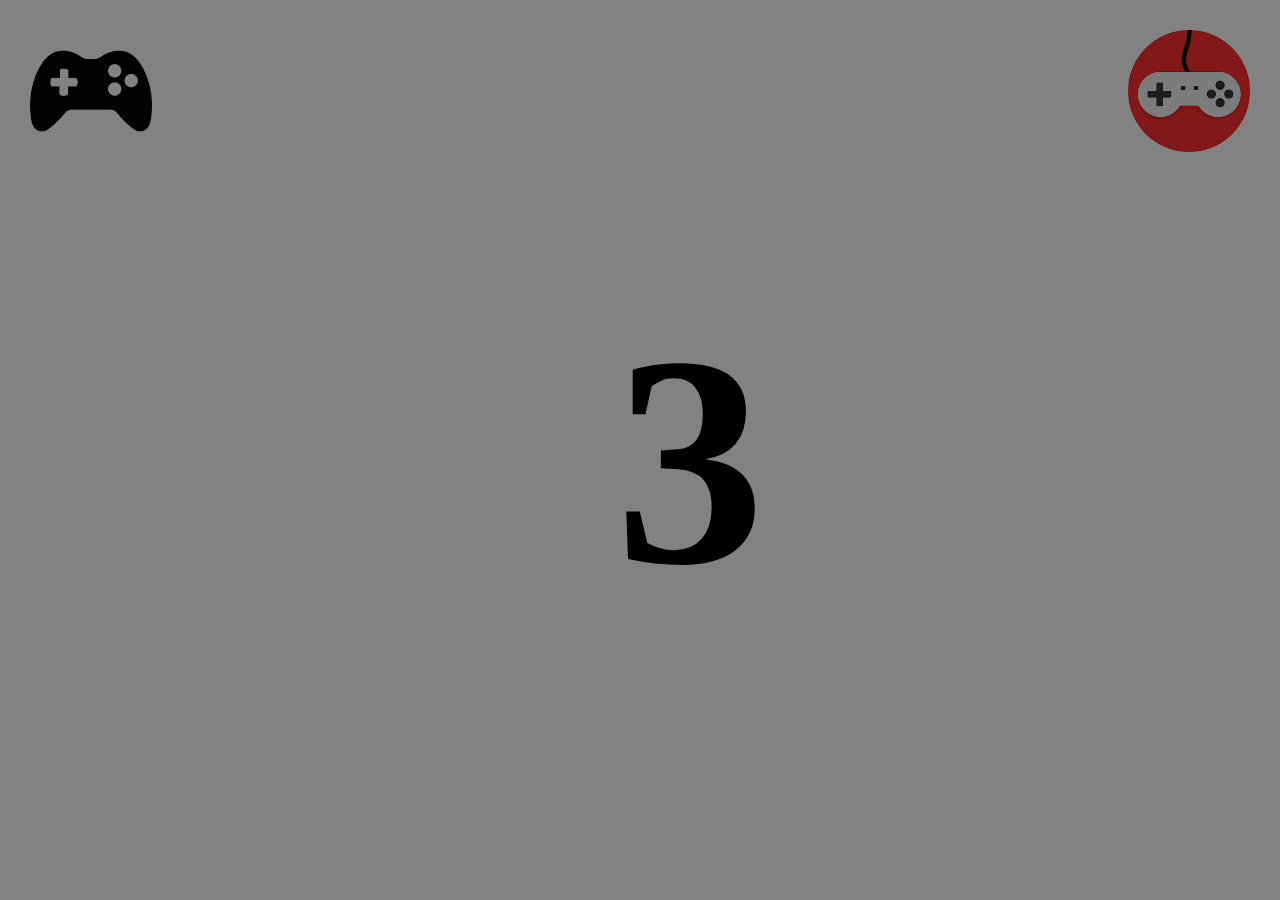
<file: index.html>
<!DOCTYPE html>
<html lang="en" >
<head>

  <meta charset="UTF-8">
  <title>Who becomes Zen?</title>
  <meta name="viewport" content="width=device-width, initial-scale=1.0">
  <link rel="stylesheet" href="normalize.css">
  <link href="https://cdn.jsdelivr.net/npm/bootstrap@5.3.2/dist/css/bootstrap.min.css" rel="stylesheet" integrity="sha384-T3c6CoIi6uLrA9TneNEoa7RxnatzjcDSCmG1MXxSR1GAsXEV/Dwwykc2MPK8M2HN" crossorigin="anonymous">
  <link rel="stylesheet" href="style.css">
 

</head>

<body>
    <div class="secondPage">
    <header> 
        <!-- icons in a container -->
        <section class="iconContainer">
        
            <div class="icon player1">
                <img src="imgs/download.png" class="playerImg" id="theIconPlayer1uses"/>
            </div>

            <div class="icon player2">
                <img src="imgs/download (1).png" class="playerImg" id="theIconPlayer2uses"/>
            </div>
        </section>

    </header>

    <main>
        <div class="hidingPage hidingEverything">
        <section class="aiCommand">
            <!-- the buttons that Ai will randomnly activate and players must follow -->
            <div class="Dpad Ai">
                <div class="pad Up"><img src="imgs/arrow.png" class="arrowImg Up" id="aiU"/></div>
                <div class="pad Right"><img src="imgs/arrow.png" class="arrowImg Right" id="aiR"/></div>
                <div class="pad Down"><img src="imgs/arrow.png" class="arrowImg Down" id="aiD"/></div>
                <div class="pad Left"><img src="imgs/arrow.png" class="arrowImg Left" id="aiL"/></div>
                <div class="Middle"><img src="imgs/kisspng-circle-shape-computer-icons-5aec596b087b34.9780264515254388270348.jpg" class="arrowImg Middle" id="aiM"/></div>
            </div>  

        </section>

        <section class="playerReactions">
            <!-- gifs that will play depending on the players dis/advantageous situation -->
            <div class="reaction player1">
                  <div id="giphy-results"></div>
            </div>
            <div class="reaction player2">
                  <div id="giphy-results"></div>
            </div>

        </section>

        <section class="playerDpads">
            <!-- Both players buttons that must match to the ai, quicker matching wins -->
            <div class="Dpad player1">
                <div class="pad Up"><img src="imgs/arrow.png" class="arrowImg Up" id="player1U"/></div>
                <div class="pad Right"><img src="imgs/arrow.png" class="arrowImg Right" id="player1R"/></div>
                <div class="pad Down"><img src="imgs/arrow.png" class="arrowImg Down" id="player1D"/></div>
                <div class="pad Left"><img src="imgs/arrow.png" class="arrowImg Left" id="player1L"/></div>
                <div class="Middle"><img src="imgs/kisspng-circle-shape-computer-icons-5aec596b087b34.9780264515254388270348.jpg" class="arrowImg Middle" id="player1M"/></div>
            </div>  

            <div class="Dpad player2">
                <div class="pad Up"><img src="imgs/arrow.png" class="arrowImg Up" id="player2U"/></div>
                <div class="pad Right"><img src="imgs/arrow.png" class="arrowImg Right" id="player2R"/></div>
                <div class="pad Down"><img src="imgs/arrow.png" class="arrowImg Down" id="player2D"/></div>
                <div class="pad Left"><img src="imgs/arrow.png" class="arrowImg Left" id="player2L"/></div>
                <div class="Middle"><img src="imgs/kisspng-circle-shape-computer-icons-5aec596b087b34.9780264515254388270348.jpg" class="arrowImg Middle" id="player2M"/></div>
            </div>

        </section>
        <section class="playerScores">
            <!-- keeps a tally of score and winrate of each player -->
            <div class="details player1">

                <div class="score player1">
                    <p class="labelScore">Score</p>
                    <p class="NumberScore">0</p>
                </div>

                <div class="win player1">
                    <p class="labelWin">Win</p>
                    <p class="NumberWin">0</p>
                </div>

            </div>
            <div class="details player2">

                <div class="win player2">
                    <p class="labelWin">Win</p>
                    <p class="NumberWin">0</p>
                </div>

                <div class="score player2">
                    <p class="labelScore">Score</p>
                    <p class="NumberScore">0</p>
                </div>

            </div>
        </section>
        <section class="bottomInputs">

            <div class="timeRemaining">00s</div>

            <!-- shows players who is winning and progress. Also can press the pause button -->
            <div class="SlidingScore">
                <input type="range" min="0" max="10000" step="50" class="slider" id="myRange" orient="vertical"> 
            </div>

            <div class="pause">
                <button class="mainMenu" id="pauseBtn">pause</button>
            </div>



        </section>
        </div>
        
        <section class="theHiders">

            <div class="countdown">
                <h2 class="numDown">3</h2>
            </div>

            <div class="player1Won">
                <div class="player1Victory"><h3>You are zen!!!</h3><p>Congrats on winning!</p></div>
                <div class="player2Loss"><h3>Truly you are monkey</h3><p>try better next time</p></div>
            </div>

            <div class="player2Won">
                <div class="player1Victory"><h3>Truly you are monkey</h3><p>try better next time</p></div>
                <div class="player2Loss"><h3>You are zen!!!</h3><p>Congrats on winning!</p></div>
            </div>

            <div class="playerTie">
                <div class="player1Tie"><h3>It's a tie</h3><p>Congrats on a match well played</p></div>
                <div class="player2Tie"><h3>It's a tie</h3><p>Congrats on a match well played</p></div>
            </div>

        </section>

    </main>

</div>
    <script src="https://cdn.jsdelivr.net/npm/bootstrap@5.3.2/dist/js/bootstrap.bundle.min.js" integrity="sha384-C6RzsynM9kWDrMNeT87bh95OGNyZPhcTNXj1NW7RuBCsyN/o0jlpcV8Qyq46cDfL" crossorigin="anonymous"></script>
    <script  src="./script.js"></script>
    <script  src="./fortesting.js"></script>

</body>

</html>
</file>
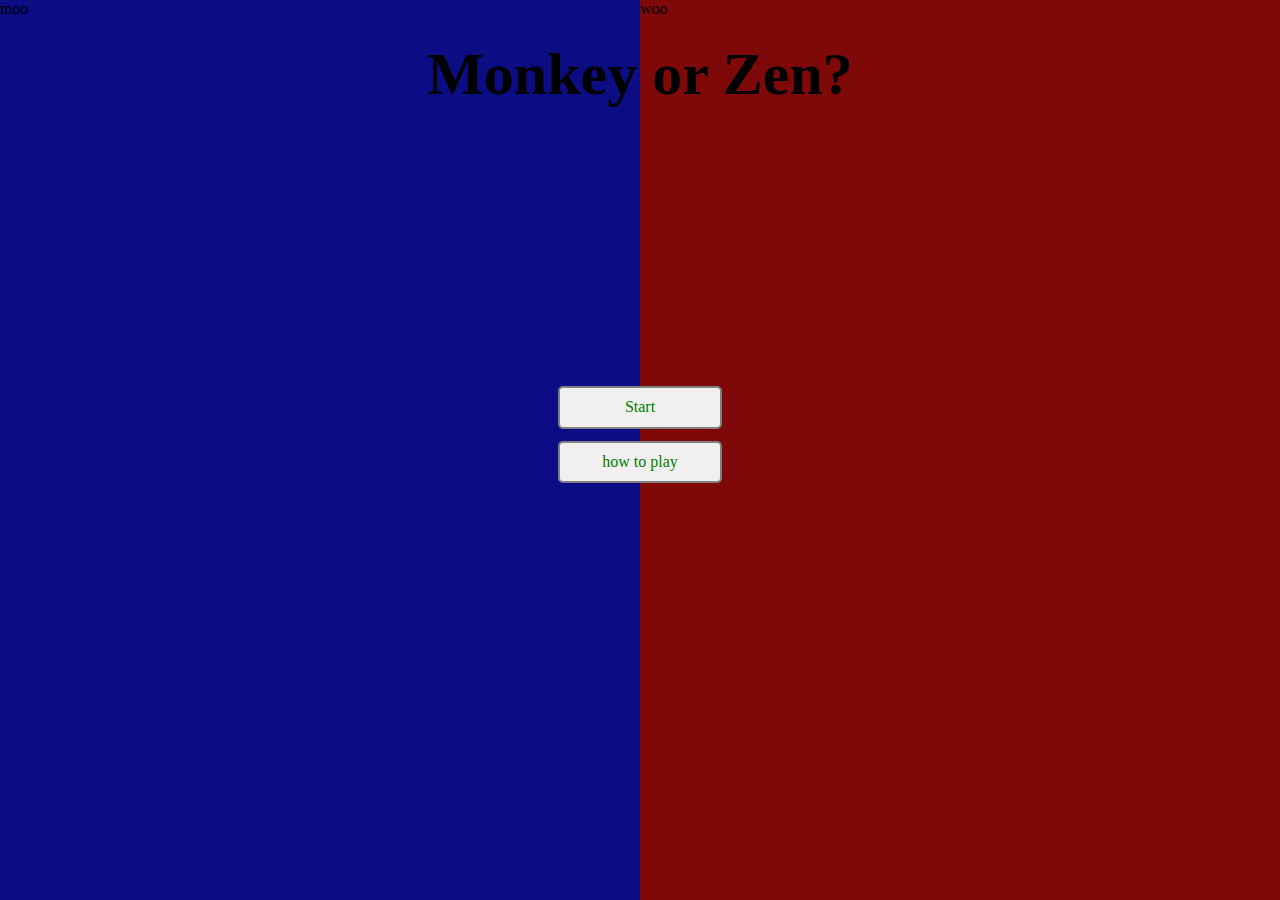
<file: start.html>
<!DOCTYPE html>
<html lang="en" >
<head>

  <meta charset="UTF-8">
  <title>Monkey or Zen?</title>
  <meta name="viewport" content="width=device-width, initial-scale=1.0">
  <link rel="stylesheet" href="normalize.css">
  <link href="https://cdn.jsdelivr.net/npm/bootstrap@5.3.2/dist/css/bootstrap.min.css" rel="stylesheet" integrity="sha384-T3c6CoIi6uLrA9TneNEoa7RxnatzjcDSCmG1MXxSR1GAsXEV/Dwwykc2MPK8M2HN" crossorigin="anonymous">
  <link rel="stylesheet" href="style.css">
  <!-- <link rel="stylesheet" href="style.css"> -->

</head>
<body>
    <section class="firstPage">

    


    <section class="startDisplay">
        <div class="firstColumn">moo</div>
        <div class="secondColumn">woo</div>
    </section>

    <section class="actualInteraction">

        <h1>Monkey or Zen?</h1>
        <div class="beginningChoices">
            <a href="#" class="startBtn" id="startGame">Start</a>
            <a href="#" class="startBtn" id="howToPlay">how to play</a>
        </div>

    </section>

    
    <section class="startOptions" id="modalOptions">    
        <div class="modal-content">
        <div class="xDiv"><img src="imgs/Red-x.png" class="xImg"/></div>
        <p>Choose Game Mode:</p>
        <select class="form-select" aria-label="Default select example" id="form1">
            <option value="1">Focused Monkinator</option>
        </select>
        <p>Pick level Of Difficulty:</p>
        <select class="form-select" aria-label="Default select example2" id="form2">
            <option value="1">Easy</option>
            <option value="2">Normal</option>
            <option value="3">Hard</option>
        </select>
        <p>Time till the clock runs out:</p>
        <select class="form-select" aria-label="Default select example3" id="form3">
            <option value="1">1 min</option>
            <option value="2">2 min</option>
            <option value="3">4 min</option>
        </select>

        
        <p>Player1: Choose Your Icon</p>
        <div class="choosingIcon1" id="player1ChoosingIcon">
            <img src="imgs/icon-zen1.png" alt="Icon 1.1" class="icon0" id="icon1-1"/>
            <img src="imgs/icon-zen2.png" alt="Icon 2.1" class="icon0" id="icon2-1"/>
            <img src="imgs/icon-zen3.png" alt="Icon 3.1" class="icon0" id="icon3-1"/>
        </div>

        <p>Player2: Choose Your Icon</p>
        <div class="choosingIcon2" id="player2ChoosingIcon">
            <img src="imgs/icon-monkey1.png" alt="Icon 1.2" class="icon2" id="icon1-2"/>
            <img src="imgs/icon-monkey2.png" alt="Icon 2.2" class="icon2" id="icon2-2"/>
            <img src="imgs/icon-monkey3.png" alt="Icon 3.2" class="icon2" id="icon3-2"/>
        
        </div>
        <button id="cancelBtn" class="menuBtn">Close</button>
        <button id="submitBtn" class="menuBtn">Play!</button>
    </div>
    </section>
</section>

    <script src="https://cdn.jsdelivr.net/npm/bootstrap@5.3.2/dist/js/bootstrap.bundle.min.js" integrity="sha384-C6RzsynM9kWDrMNeT87bh95OGNyZPhcTNXj1NW7RuBCsyN/o0jlpcV8Qyq46cDfL" crossorigin="anonymous"></script>
    <script  src="./forStart.js"></script>

</body>

</html>

<!-- 
<div class="startOptions">
    <select class="form-select" aria-label="Default select example">
        <option selected>Game Mode</option>
        <option value="1">One</option>
        <option value="2">Two</option>
        <option value="3">Three</option>
    </select> -->
</file>
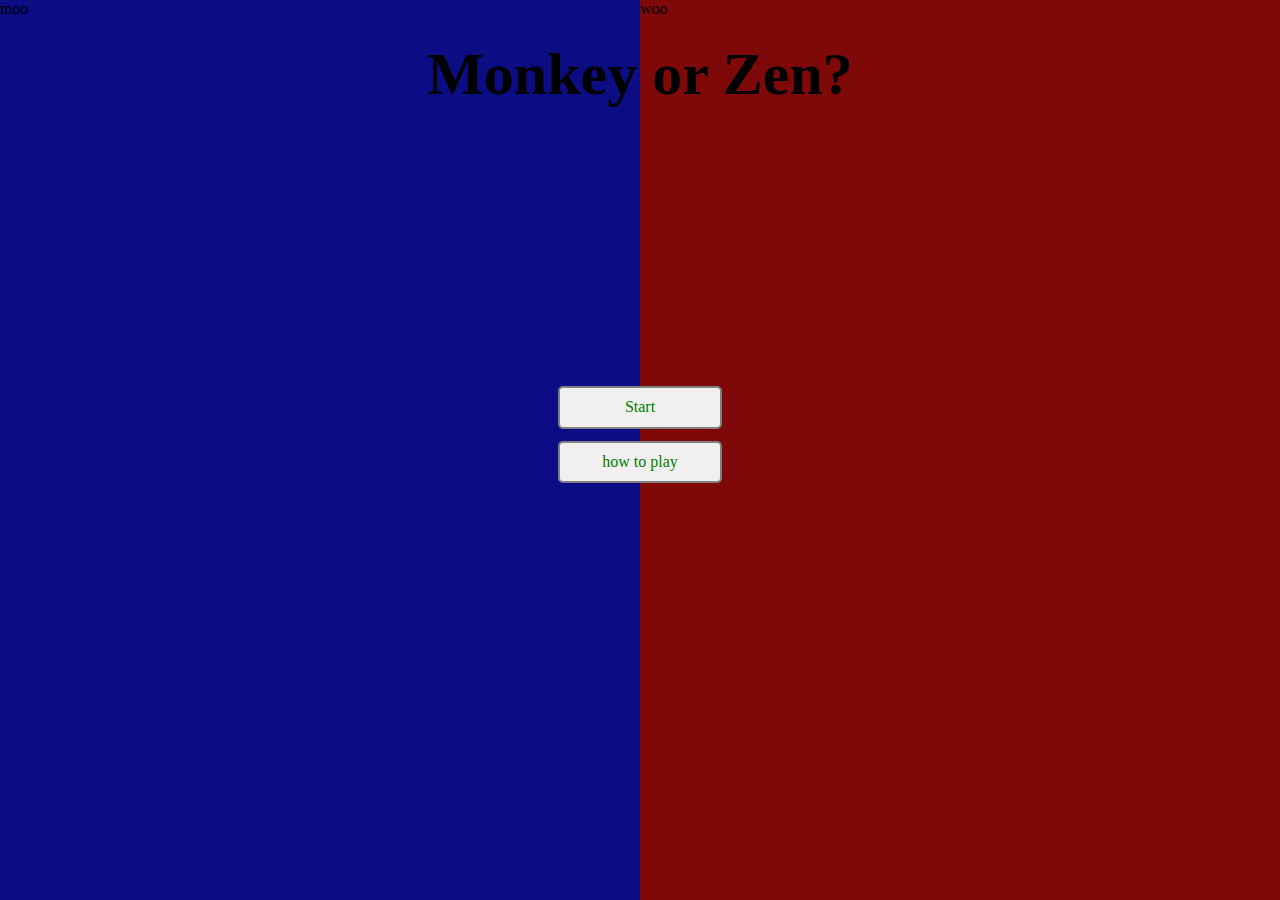
<file: twoPage(proto).html>
<!DOCTYPE html>
<html lang="en" >
<head>

  <meta charset="UTF-8">
  <title>Monkey or Zen?</title>
  <meta name="viewport" content="width=device-width, initial-scale=1.0">
  <link rel="stylesheet" href="normalize.css">
  <link href="https://cdn.jsdelivr.net/npm/bootstrap@5.3.2/dist/css/bootstrap.min.css" rel="stylesheet" integrity="sha384-T3c6CoIi6uLrA9TneNEoa7RxnatzjcDSCmG1MXxSR1GAsXEV/Dwwykc2MPK8M2HN" crossorigin="anonymous">
  <link rel="stylesheet" href="style.css">
  <!-- <link rel="stylesheet" href="style.css"> -->

</head>
<body>
    <section class="firstPage">

    <section class="startDisplay">
        <div class="firstColumn">moo</div>
        <div class="secondColumn">woo</div>
    </section>

    <section class="actualInteraction">

        <h1>Monkey or Zen?</h1>
        <div class="beginningChoices">
            <a href="#" class="startBtn" id="startGame">Start</a>
            <a href="#" class="startBtn" id="howToPlay">how to play</a>
        </div>

    </section>
    </section>
    
    <section class="startOptions" id="modalOptions">    
        <div class="modal-content">
        <div class="xDiv"><img src="imgs/Red-x.png" class="xImg"/></div>
        <p>Choose Game Mode:</p>
        <select class="form-select" aria-label="Default select example" id="form1">
            <option value="1">Focused Monkinator</option>
        </select>
        <p>Pick level Of Difficulty:</p>
        <select class="form-select" aria-label="Default select example2" id="form2">
            <option value="1">Easy</option>
            <option value="2">Normal</option>
            <option value="3">Hard</option>
        </select>
        <p>Time till the clock runs out:</p>
        <select class="form-select" aria-label="Default select example3" id="form3">
            <option value="1">1 min</option>
            <option value="2">2 min</option>
            <option value="3">4 min</option>
        </select>

        
        <p>Player1: Choose Your Icon</p>
        <div class="choosingIcon1" id="player1ChoosingIcon">
            <img src="imgs/icon-zen1.png" alt="Icon 1.1" class="icon0" id="icon1-1"/>
            <img src="imgs/icon-zen2.png" alt="Icon 2.1" class="icon0" id="icon2-1"/>
            <img src="imgs/icon-zen3.png" alt="Icon 3.1" class="icon0" id="icon3-1"/>
        </div>

        <p>Player2: Choose Your Icon</p>
        <div class="choosingIcon2" id="player2ChoosingIcon">
            <img src="imgs/icon-monkey1.png" alt="Icon 1.2" class="icon2" id="icon1-2"/>
            <img src="imgs/icon-monkey2.png" alt="Icon 2.2" class="icon2" id="icon2-2"/>
            <img src="imgs/icon-monkey3.png" alt="Icon 3.2" class="icon2" id="icon3-2"/>
        
        </div>
        <button id="cancelBtn" class="menuBtn">Close</button>
        <button id="submitBtn" class="menuBtn">Play!</button>
    </div>
    </section>
</section>
<div class="secondPage">
    <header> 
        <!-- icons in a container -->
        <section class="iconContainer">
        
            <div class="icon player1">
                <img src="imgs/download.png" class="playerImg" id="theIconPlayer1uses"/>
            </div>

            <div class="icon player2">
                <img src="imgs/download (1).png" class="playerImg" id="theIconPlayer2uses"/>
            </div>
        </section>

    </header>

    <main>
        <div class="hidingPage hidingEverything">
        <section class="aiCommand">
            <!-- the buttons that Ai will randomnly activate and players must follow -->
            <div class="Dpad Ai">
                <div class="pad Up"><img src="imgs/arrow.png" class="arrowImg Up" id="aiU"/></div>
                <div class="pad Right"><img src="imgs/arrow.png" class="arrowImg Right" id="aiR"/></div>
                <div class="pad Down"><img src="imgs/arrow.png" class="arrowImg Down" id="aiD"/></div>
                <div class="pad Left"><img src="imgs/arrow.png" class="arrowImg Left" id="aiL"/></div>
                <div class="Middle"><img src="imgs/kisspng-circle-shape-computer-icons-5aec596b087b34.9780264515254388270348.jpg" class="arrowImg Middle" id="aiM"/></div>
            </div>  

        </section>

        <section class="playerReactions">
            <!-- gifs that will play depending on the players dis/advantageous situation -->
            <div class="reaction player1">
                  <div id="giphy-results"></div>
            </div>
            <div class="reaction player2">
                  <div id="giphy-results"></div>
            </div>

        </section>

        <section class="playerDpads">
            <!-- Both players buttons that must match to the ai, quicker matching wins -->
            <div class="Dpad player1">
                <div class="pad Up"><img src="imgs/arrow.png" class="arrowImg Up" id="player1U"/></div>
                <div class="pad Right"><img src="imgs/arrow.png" class="arrowImg Right" id="player1R"/></div>
                <div class="pad Down"><img src="imgs/arrow.png" class="arrowImg Down" id="player1D"/></div>
                <div class="pad Left"><img src="imgs/arrow.png" class="arrowImg Left" id="player1L"/></div>
                <div class="Middle"><img src="imgs/kisspng-circle-shape-computer-icons-5aec596b087b34.9780264515254388270348.jpg" class="arrowImg Middle" id="player1M"/></div>
            </div>  

            <div class="Dpad player2">
                <div class="pad Up"><img src="imgs/arrow.png" class="arrowImg Up" id="player2U"/></div>
                <div class="pad Right"><img src="imgs/arrow.png" class="arrowImg Right" id="player2R"/></div>
                <div class="pad Down"><img src="imgs/arrow.png" class="arrowImg Down" id="player2D"/></div>
                <div class="pad Left"><img src="imgs/arrow.png" class="arrowImg Left" id="player2L"/></div>
                <div class="Middle"><img src="imgs/kisspng-circle-shape-computer-icons-5aec596b087b34.9780264515254388270348.jpg" class="arrowImg Middle" id="player2M"/></div>
            </div>

        </section>
        <section class="playerScores">
            <!-- keeps a tally of score and winrate of each player -->
            <div class="details player1">

                <div class="score player1">
                    <p class="labelScore">Score</p>
                    <p class="NumberScore">0</p>
                </div>

                <div class="win player1">
                    <p class="labelWin">Win</p>
                    <p class="NumberWin">0</p>
                </div>

            </div>
            <div class="details player2">

                <div class="win player2">
                    <p class="labelWin">Win</p>
                    <p class="NumberWin">0</p>
                </div>

                <div class="score player2">
                    <p class="labelScore">Score</p>
                    <p class="NumberScore">0</p>
                </div>

            </div>
        </section>
        <section class="bottomInputs">

            <div class="timeRemaining">00s</div>

            <!-- shows players who is winning and progress. Also can press the pause button -->
            <div class="SlidingScore">
                <input type="range" min="0" max="10000" step="50" class="slider" id="myRange" orient="vertical"> 
            </div>

            <div class="pause">
                <button class="mainMenu" id="pauseBtn">pause</button>
            </div>



        </section>
        </div>
        
        <section class="theHiders">

            <div class="countdown">
                <h2 class="numDown">3</h2>
            </div>

            <div class="player1Won">
                <div class="player1Victory"><h3>You are zen!!!</h3><p>Congrats on winning!</p></div>
                <div class="player2Loss"><h3>Truly you are monkey</h3><p>try better next time</p></div>
            </div>

            <div class="player2Won">
                <div class="player1Victory"><h3>Truly you are monkey</h3><p>try better next time</p></div>
                <div class="player2Loss"><h3>You are zen!!!</h3><p>Congrats on winning!</p></div>
            </div>

            <div class="playerTie">
                <div class="player1Tie"><h3>It's a tie</h3><p>Congrats on a match well played</p></div>
                <div class="player2Tie"><h3>It's a tie</h3><p>Congrats on a match well played</p></div>
            </div>

        </section>


    </main>

</div>





    <script src="https://cdn.jsdelivr.net/npm/bootstrap@5.3.2/dist/js/bootstrap.bundle.min.js" integrity="sha384-C6RzsynM9kWDrMNeT87bh95OGNyZPhcTNXj1NW7RuBCsyN/o0jlpcV8Qyq46cDfL" crossorigin="anonymous"></script>
    <script  src="./twoPage(proto).js"></script>




    
</body>

</html>
</file>
<file: style.css>
/* for first page */
.startDisplay {

}


  .firstColumn,
  .secondColumn {
    position: absolute;
    top: 0;
    bottom: 0;
    width: 50%;
  }
  
  .firstColumn {
    background-color: rgb(12, 12, 133);
    left: 0;
  }
  
  .secondColumn {
    background-color: #7f0909; 
    right: 0;
  }

  .mainBehind {
    position: absolute;
    top: 0;
    bottom: 0;
    width: 100%;
    z-index: -1;
  }



  .background-video {
    width: 100%;
    height: 100%;
    object-fit: cover;
  } 

  .background-src {
    /* width:100%;
    height:100%; */
  }


  .becomeMonkey {
    position: relative;
    top: 10px;
    left: -70px;
    color: rgb(4, 4, 80);
  }

  .becomeZen {
    position: relative;
    top: 10px;
    left: -10px;
    color:rgb(235, 177, 235);
  }

.actualInteraction {
    display: flex;
    justify-content: center;
    align-items: center;
    height: 100vh;
    flex-direction: column;
    z-index: 10;
}


.actualInteraction > h1 {
    font-size: 60px;
    z-index: 4;
}

.beginningChoices {
    display: flex;
    justify-content: center;
    align-items: center;
    height: 100vh;
    flex-direction: column;
    position: relative;
    top: -10%;   
    
}

.beginningChoices > a {
    color: green;
    background-color: #f1efef;
    text-align: center;
}


.beginningChoices > a:Hover {
    background-color: aquamarine;
}

.startBtn {
    text-decoration: none;
    border: 2px solid gray;
    border-radius: 5px;
    padding:10px;
    width: 140px;
    margin:6px;
}

.startOptions {
    /* display: none; */
    position: fixed;
    z-index: 2;
    left: 0;
    top: 0;
    width: 100%;
    height: 100%;
    overflow: auto;
    display: none;
    justify-content: center;
    padding-left: 50px;
    padding-right: 50px;
    background-color: rgb(117, 243, 201,0.5);
}

@media (max-width:800px) {
    .startOptions  {
        /* height: 400px; */
    }
}

.startOptions > * {
    background-color: #fefefe;
    border: 3px solid #888;
    height: 100%;
}

.modal-content {
    display: grid;
    grid-template-columns: 100px 300px;
    grid-template-rows: 70px 70px 70px 70px 70px 70px;
    gap: 10px;
    background-color: #fff;
    width: 450px;
    max-width: 100%;
    margin: 60px auto;
    padding:10px;
}

.xDiv {
    position: absolute;
    padding: 2em;
    left: 90%;
    top: -6%;
    transform: translateX(-50%);
    
}

.xImg {
    width: 70px;
    height: 70px;
    cursor: pointer;
}

.secondOption {
    /* display: none; */
    position: fixed;
    z-index: 18;
    left: 0;
    top: 0;
    width: 100%;
    height: 100%;
    overflow: auto;
    display: none;
    padding: 40px;
    justify-content: center;
    padding-left: 50px;
    padding-right: 50px;
    background-color: rgb(117, 243, 201,0.5);
}

.secondOption > * {
    background-color: #fefefe;
    border: 3px solid #888;
    height: 100%;
}



.modal-content2 {
    background-color: #fff;
    width: 450px;
    max-width: 100%;
    margin: 60px auto;
    padding:10px;
}

.modal-content2 > p {
    position: relative;
    top:-10%
}

.xDiv2 {
    position: relative;
    /* padding: 2em; */
    left: 70%;
    top: 13%;
    transform: translateX(-50%);
    left: 135%;
    top: -0.5%;
}

.xImg2 {
    width: 70px;
    height: 70px;
    cursor: pointer;

}



.instruction {
    position: relative;
    top: -15%;
    left: -8%;
    width: 275px;
    height: 190px;
    display: block;
    margin-left: auto;
    margin-right: auto;
    
}

.whiteBoard {
    width: 100%;
    height: 100%;
}




.choosingIcon1,
.choosingIcon2 {
  display: flex;
  align-items: center;
}   

.icon0,
.icon2 {
  width: 50px;
  height: 50px;
  margin-right: 10px;
  cursor: pointer;
  border: 2px solid transparent;
}

.icon0.selected,
.icon2.selected  {
  border: 5px solid blue;
  border-radius: 20px;
}

.icon2.selected {
    border: 5px solid red;
}

.modal h2 {
    margin-top: 0;
  }
  
  .modal button {
    margin-top: 10px;
  }

.form-select {
   width: 80%;
   cursor: pointer;
}



/*  */



.timeRemaining {
    color:aliceblue;
    font-size: 30px;
}



.iconContainer {
    display: flex;
    justify-content: space-between;
    /* creates distance between icons */
    margin:30px;
}

.icon {
    display: block;
    max-width: 10%; 
    /* max width adjusts the size of icon */
}

.playerImg {
    max-width: 100%;
    max-height: 100%;
    border-radius: 10px;
    /* fills the container .icon */
}







/* sets up Dpad for all */
.Dpad {
    display: grid;
    grid-template-columns: 30% 30% 30%;
    grid-template-rows: 40% 40% 40% ;
    max-width: 20%;
    text-align: center;
    justify-content: space-evenly;
    justify-items: center;
    align-content: space-evenly;
    align-items: center;
    position: relative;
    /* solves the issue of dpad not getting clicked cause overlayed by others */
    z-index: 30;     
}

.Dpad.Ai {
    margin: 0 auto 0 auto;
    position: relative;
    top: -100px;
}

.Dpad.Ai > .pad > .arrowImg {
    pointer-events:none
}

.pad {
    border-radius: 5px;
}

@media (max-width:850px) {
    .pad{
        width: 60px;
    }
}

.pad.Up {
    grid-column-start: 2;
    grid-row-start: 1;
    
}

.pad.Right {
    grid-column-start: 3;
    grid-row-start: 2;
}

@media (max-width:850px) {
    .pad.Right{
        margin-left: 20px;
    }
}

@media (max-width:850px) {
    .pad.Left{
        margin-right: 20px;
    }
}

@media (max-width:650px) {
    .pad.Right{
        margin-left: 40px;
    }
}

@media (max-width:650px) {
    .pad.Left{
        margin-right: 40px;
    }
}




.pad.Down {
    grid-column-start: 2;
    grid-row-start: 3;
}

.pad.Left {
    grid-column-start: 1;
    grid-row-start: 2;
}

.Middle {
    grid-column-start: 2;
    grid-row-start: 2;
    width: 100%;
}






/* pad photos and design */

.arrowImg{
    border-radius: 30px;
    cursor: pointer;
}

.arrowImg.Up {
    transform: rotate(270deg);
    max-width: 80%;
    max-height: 80%;
    filter: invert(14%) sepia(36%) saturate(3301%) hue-rotate(338deg) brightness(92%) contrast(71%);
    /* color to be changed to after getting clicked */
    /* filter: invert(13%) sepia(84%) saturate(6748%) hue-rotate(359deg) brightness(111%) contrast(112%); */
}

.arrowImg.Right {
    max-width: 80%;
    max-height: 80%;
    filter: invert(33%) sepia(20%) saturate(1313%) hue-rotate(21deg) brightness(95%) contrast(81%);
    /* filter: invert(75%) sepia(67%) saturate(797%) hue-rotate(10deg) brightness(111%) contrast(107%); */
}

.arrowImg.Down {
    transform: rotate(90deg);
    max-width: 80%;
    max-height: 80%;
    filter: invert(37%) sepia(12%) saturate(1532%) hue-rotate(72deg) brightness(91%) contrast(89%);
    /* filter: invert(79%) sepia(51%) saturate(598%) hue-rotate(60deg) brightness(102%) contrast(98%); */
}

.arrowImg.Left {
    transform: rotate(180deg);
    max-width: 80%;
    max-height: 80%;
    filter: invert(27%) sepia(35%) saturate(839%) hue-rotate(201deg) brightness(86%) contrast(97%);
    /* filter: invert(8%) sepia(100%) saturate(7481%) hue-rotate(249deg) brightness(101%) contrast(142%); */
}

.arrowImg.Middle {
    max-width: 80%;
    max-height: 80%;
    /* IMPORTANT: remove this when debugging */
    display: none;
}




/* gif reactions */
.playerReactions {
    display: flex;
    justify-content: space-between;
    margin:30px;
    padding: 0 20% 0 20%;
    position: relative;
    top: -250px;
    /* left: 80px; */
}

@media (max-width:800px) {
    .playerReactions {
        top: -200px;
        padding: 0 17% 0 17%;
    }
}

@media (max-width:650px) {
    .playerReactions {
        width:80px;
        height:50px;
    }
}



.reaction {
    width: 120px;
    height: 100px;
}


#giphy-results1,
#giphy-results2{
    width: 100%;
    height: 100%;
}

#giphy-results1 img,
#giphy-results2 img{
    width: 100%;
    height: 100%;
}



/* The player's dpad */

 .playerDpads {
    display: flex;
    justify-content: space-between;
    /* margin:30px;  */
    /* padding: 0 200px 0 200px; */
    position: relative;
    top: -200px;
    /* height: 130px;
    width: 900px; */
} 

.Dpad.player1 {
    left: 15%;
    position: relative;
}

.Dpad.player2 {
    left: -15%;
    position: relative;
}


/* the scoring range and pause/start */
.bottomInputs {
    display: grid;
    padding: 0 30% 0 30%;
    text-align: center;
    justify-content: space-evenly;
    justify-items: center;
    align-content: space-evenly;
    align-items: center;     
    position: relative; 
    top: -450px;
    grid-template-rows: 30px 150px 30px;
    /* margin-top: 80px; */
    /* width: 100%;
    height: 100%;
    grid-template-rows: 200px 100px; */
}
@media (max-width:900px) {
    .bottomInputs  {
        top: -400px;
        
    }
}
@media (max-width:700px) {
    .bottomInputs  {
        
    }
}



input[type=range][orient=vertical] { 
    writing-mode: vertical;
    transform: rotate(270deg);
    
}



/* Hide the thumb (circle) */
/* input[type="range"]::-webkit-slider-thumb {
    display: none;
  } */
  
  /* Hide the middle circle/track */
  /* input[type="range"]::-webkit-slider-runnable-track {
    background: transparent;
    border: none;
  } */


.pause {

}


/* tally of player score */
.playerScores {
    display: flex;
    /* grid-template-columns: 1fr 1fr; */
    justify-content: space-between;
    padding: 0 8% 0 8%;
    position: relative;
    top:-200px;
    margin: 10px;
}


.details.player1 {
    display: grid;
    grid-template-columns: 1fr 1fr;
    gap: 20px;
    text-align: center;
    background-color:#fefefe;
    padding:5px;
    border: 2px solid wheat;
    position: relative;
    top: -20px;
    border-radius: 8px;
} 



.details.player2 {
    display: grid;
    grid-template-columns: 1fr 1fr;
    gap: 20px;
    text-align: center;
    background-color:#fefefe;
    padding:5px;
    border: 2px solid wheat;
    position: relative;
    top: -20px;
    border-radius: 8px;
} 


@media (max-width:870px) {
    .details.player1,
    .details.player2 {
        top: 20px;
    }
}




@media (max-width:800px) {
    .details.player1,
    .details.player2 {
        /* top: 80px; */
    }
}

@media (max-width:650px) {
    .details.player1,
    .details.player2 {
        /* top: 150px; */
    }
}



/* if statements in js */

.on.Up {
    filter: invert(13%) sepia(84%) saturate(6748%) hue-rotate(359deg) brightness(111%) contrast(112%);
}

.on.Right {
    filter: invert(75%) sepia(67%) saturate(797%) hue-rotate(10deg) brightness(111%) contrast(107%);
}

.on.Down {
    filter: invert(79%) sepia(51%) saturate(598%) hue-rotate(60deg) brightness(102%) contrast(98%);
}

.on.Left {
    filter: invert(8%) sepia(100%) saturate(7481%) hue-rotate(249deg) brightness(101%) contrast(142%);
}



.countdown {
    position: fixed;
    z-index: 3;
    left: 0;
    top: 0;
    width: 100%;
    height: 100%;
    overflow: auto;
    display: block;
    padding: 40px;
    justify-content: center;
    padding-left: 50px;
    padding-right: 50px;
    background-color: rgba(6, 6, 6, 0.5);
    font-size: 30px;
    color: black;
}

.numDown {
    z-index: 4;
    font-size: 300px;
    color: black;
    text-align: center;
    align-items: center;
    justify-content: center;
}


.hidingEverything {
    display:none
}

.player1Won {
    position: fixed;
    z-index: 8;
    left: 0;
    top: 0;
    width: 100%;
    height: 100%;
    overflow: auto;
    display: none;
    padding: 40px;
    justify-content: center;
    padding-left: 50px;
    padding-right: 50px;
    background-color: rgba(6, 6, 6, 0.5);
    font-size: 30px;
    color: black;
    grid-template-columns: 1fr 1fr;
    place-items: center;
}

.player1Victory {
    font-size: 300px;
    color: black;
    text-align: center;
    align-items: center;
    justify-content: center;
}

.player2Loss {
    font-size: 300px;
    color: black;
    text-align: center;
    align-items: center;
    justify-content: center
}

.player2Won {
    position: fixed;
    z-index: 7;
    left: 0;
    top: 0;
    width: 100%;
    height: 100%;
    overflow: auto;
    display: none;
    padding: 40px;
    justify-content: center;
    padding-left: 50px;
    padding-right: 50px;
    background-color: rgba(6, 6, 6, 0.5);
    font-size: 30px;
    color: black;
    grid-template-columns: 1fr 1fr;
    place-items: center;
}

.player2Victory {
    font-size: 300px;
    color: black;
    text-align: center;
    align-items: center;
    justify-content: center;
}

.player1Loss {
    font-size: 300px;
    color: black;
    text-align: center;
    align-items: center;
    justify-content: center
}

.playerTie {
    position: fixed;
    z-index: 6;
    left: 0;
    top: 0;
    width: 100%;
    height: 100%;
    overflow: auto;
    display: none;
    padding: 40px;
    justify-content: center;
    padding-left: 50px;
    padding-right: 50px;
    background-color: rgba(6, 6, 6, 0.5);
    font-size: 30px;
    color: black;
    grid-template-columns: 1fr 1fr;
    place-items: center;
}

.player1Tie {
    font-size: 300px;
    color: black;
    text-align: center;
    align-items: center;
    justify-content: center;
}

.player2Tie {
    font-size: 300px;
    color: black;
    text-align: center;
    align-items: center;
    justify-content: center
}

.theHiders h3{
    font-size: 40px;
    color: yellow;
    justify-content: center;
    align-items: center;

   
}

.theHiders p{
    color: aquamarine;
    font-size:18px;
    margin: 0;
}


.restart {
    display: none;
    z-index: 300;
    position: fixed;
    margin: 0;
    position: absolute;
    top: 13%;
    left: 50%;
    -ms-transform: translate(-50%, -50%);
    transform: translate(-50%, -50%);
}

#restartBtn {
    z-index: 100;
}



/* last changes */
</file>
